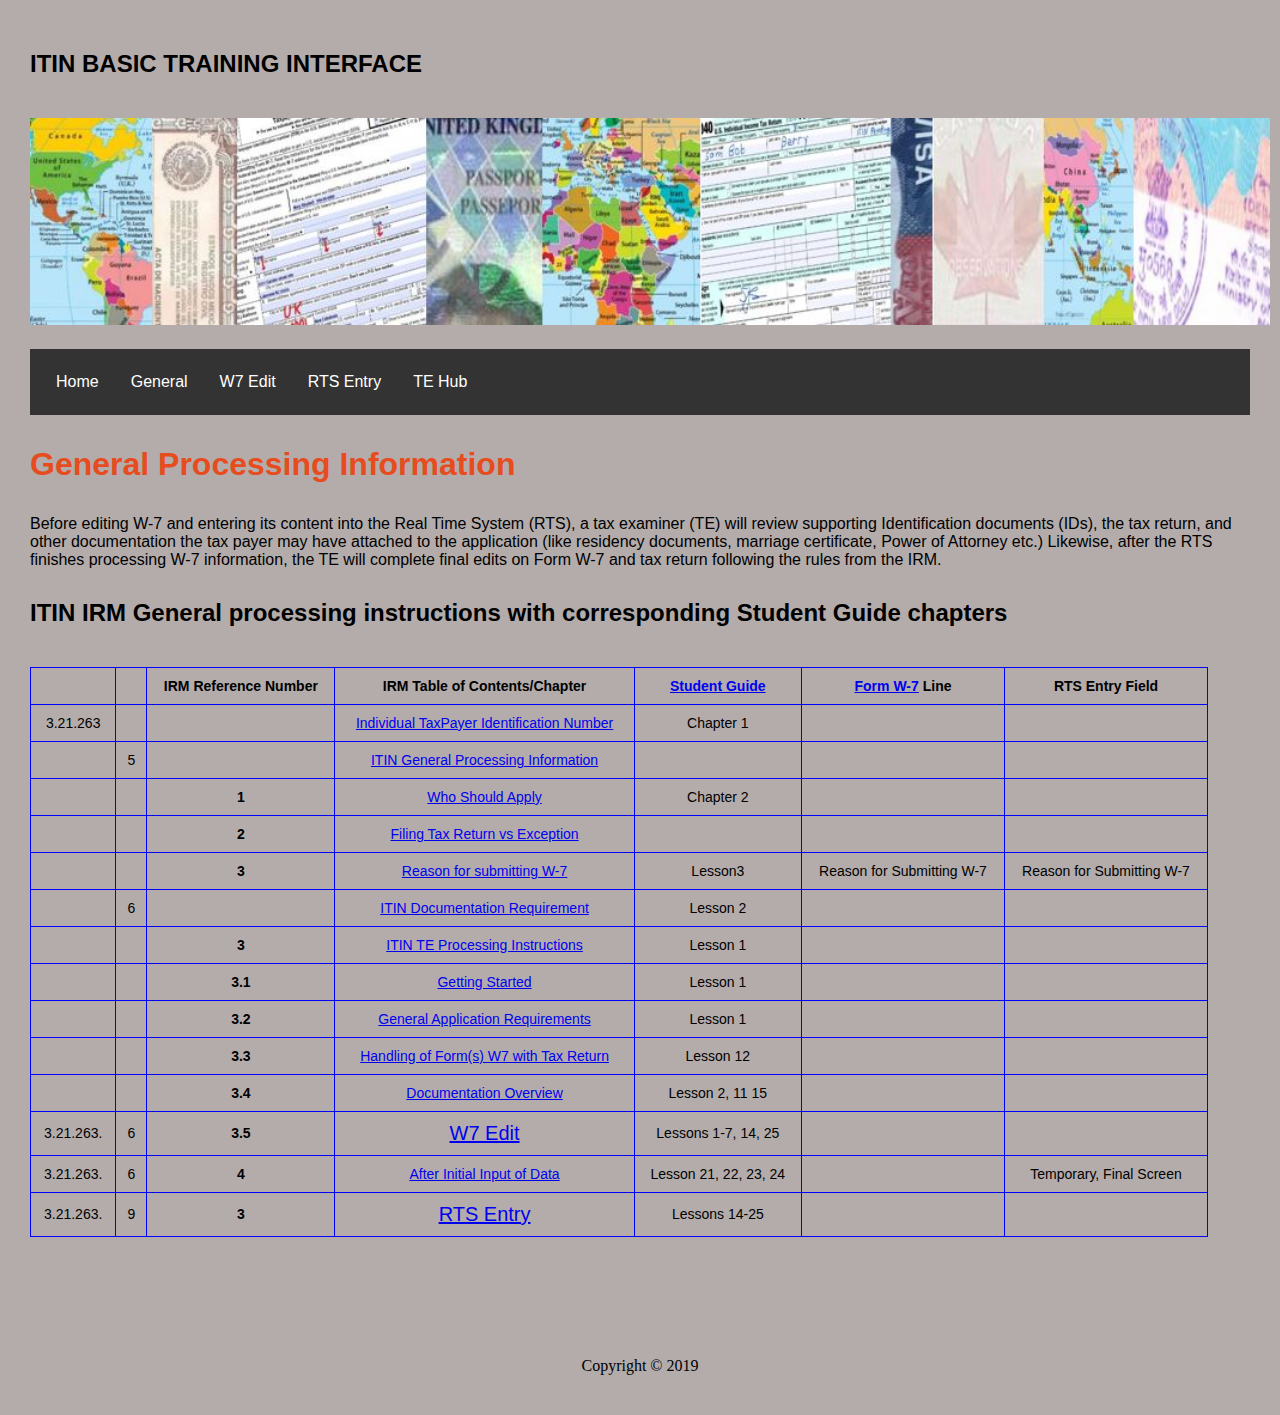
<file: edit1.html>
<!DOCTYPE html>
<html>
	<head>
		<title>ITIN Basic Training Interface</title>
		<link rel="stylesheet" href="IBT.css">
	</head>	
	<body>
	  <h2>ITIN BASIC TRAINING INTERFACE</h2>
	  <img src="Collage1.JPG" height="20%" width="100%">
      <ul class="nav-ul">
        <li><a href="index.html">Home</a></li>
		<li><a href="edit1.html">General</a></li>
        <li><a href="edit0.html">W7 Edit</a></li>
        <li><a href="entry.html">RTS Entry</a></li>
        <li><a href="tehub.html">TE Hub</a></li>
      </ul>
	  
			<h1>General Processing Information</h1>
			<p>Before editing W-7 and entering its content into the Real Time System (RTS), a tax examiner (TE) will review supporting Identification 
			documents (IDs), the tax return, and other documentation the tax payer may have attached to the application (like residency documents,
			marriage certificate, Power of Attorney etc.) Likewise, after the RTS finishes processing W-7 information, the TE will complete final edits
			on Form W-7 and tax return following the rules from the IRM.</p>
			<h2>ITIN IRM General processing instructions with corresponding Student Guide chapters</h2>

			<table>
				<tr>
					<th></th>
					<th></th>
					<th>IRM Reference Number</th>
					<th>IRM Table of Contents/Chapter</th>
					<th><a href="https://www.irs.gov">Student Guide</a></th>
					<th><a href="https://www.irs.gov">Form W-7</a> Line</th>
					<th>RTS Entry Field</>
				</tr>
				<tr>
					<td>3.21.263</td>
					<th></th>
					<td></td>
					<td><a href="https://www.irs.gov/">Individual TaxPayer Identification Number</a></td>
					<td>Chapter 1</td>
					<td></td>
					<td></td>
					
				</tr>
				<tr>
					<td></td>
					<td>5</td>
					<th></th>
					<td><a href="https://www.irs.gov/">ITIN General Processing Information</a></td>
					<td></td>
					<td></td>
					<td></td>
				</tr>
				<tr>
					<td></td>
					<td></td>
					<th>1</th>
					<td><a href="https://www.irs.gov/">Who Should Apply</a></td>
					<td>Chapter 2</td>
					<td></td>
					<td></td>
				</tr>
				<tr>
					<td></td>
					<td></td>
					<th>2</th>
					<td><a href="https://www.irs.gov/">Filing Tax Return vs Exception</a></td>
					<td></td>
					<td></td>
					<td></td>
				</tr>				
					<tr>
					<td></td>
					<td></td>
					<th>3</th>
					<td><a href="https://www.irs.gov/">Reason for submitting W-7</a></td>
					<td>Lesson3</td>
					<td>Reason for Submitting W-7</td>
					<td>Reason for Submitting W-7</td>
				</tr>
					
				<tr>
					<td></td>
					<td>6</td>
					<th></th>
					<td><a href="https://www.irs.gov/">ITIN Documentation Requirement</a></td>
					<td>Lesson 2</td>
					<td></td>
					<td></td>
				</tr>
				
				<tr>
					<td></td>
					<td></td>
					<th>3</th>
					<td><a href="https://www.irs.gov/">ITIN TE Processing Instructions</a></td>
					<td>Lesson 1</td>
					<td></td>
					<td></td>
				</tr>
								
				<tr>
					<td></td>
					<td></td>
					<th>3.1</th>
					<td><a href="https://www.irs.gov/">Getting Started</a></td>
					<td>Lesson 1</td>
					<td></td>
					<td></td>
				</tr>
								
				<tr>
					<td></td>
					<td></td>
					<th>3.2</th>
					<td><a href="https://www.irs.gov/">General Application Requirements</a></td>
					<td>Lesson 1</td>
					<td></td>
					<td></td>
				</tr>
								
				<tr>
					<td></td>
					<td></td>
					<th>3.3</th>
					<td><a href="https://www.irs.gov/">Handling of Form(s) W7 with Tax Return</a></td>
					<td>Lesson 12</td>
					<td></td>
					<td></td>
				</tr
								
				<tr>
					<td></td>
					<td></td>
					<th>3.4</th>
					<td><a href="https://www.irs.gov/">Documentation Overview</a></td>
					<td>Lesson 2, 11 15</td>
					<td></td>
					<td></td>
				</tr>
				
				<tr>
					<td>3.21.263.</td>
					<td>6</td>
					<th>3.5</th>
					<td><a href="https://www.irs.gov/"><div id="attention"><a href="edit0.html">W7 Edit</a></div></a></td>
					<td>Lessons 1-7, 14, 25</td>
					<td></td>
					<td></td>
				</tr>
				
				<tr>
					<td>3.21.263.</td>
					<td>6</td>
					<th>4</th>
					<td><a href="https://www.irs.gov/">After Initial Input of Data</a></td>
					<td>Lesson 21, 22, 23, 24</td>
					<td></td>
					<td>Temporary, Final Screen</td>
				</tr>
									<tr>
					<td>3.21.263.</td>
					<td>9</td>
					<th>3</th>
					<td><a href="https://www.irs.gov/"><div id="attention"><a href="entry.html">RTS Entry</a></td>
					<td>Lessons 14-25 </td>
					<td></td>
					<td></td>
				</tr>
				</table>

				
				<footer>Copyright &copy; 2019</footer>
				
				</body>
				
				</html>
</file>
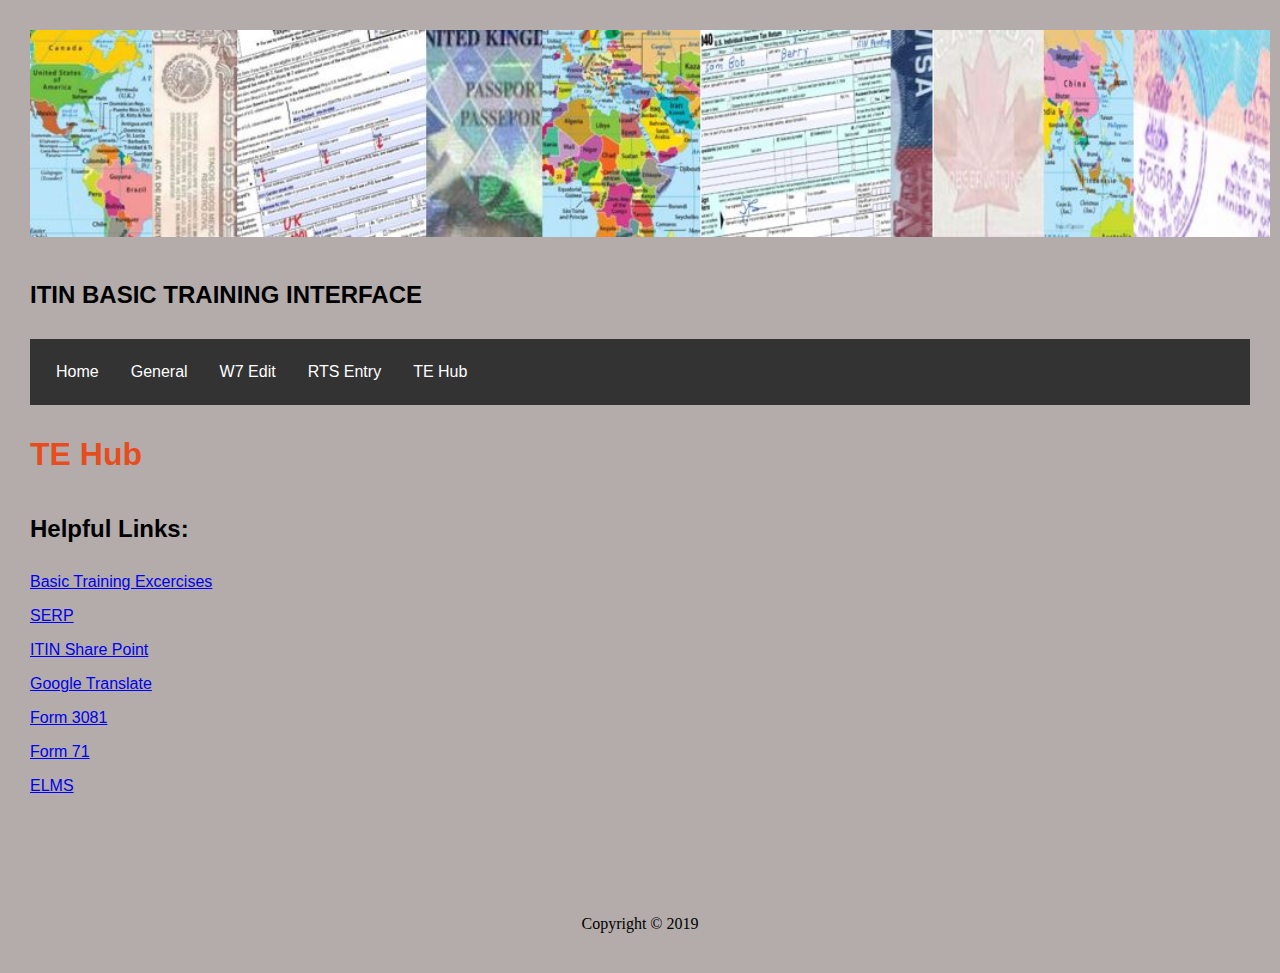
<file: tehub.html>
<!DOCTYPE html>
<html>
	<head>
		<title>ITIN Basic Training Interface</title>
		<img src="Collage1.JPG" height="20%" width="100%">
		<link rel="stylesheet" href="IBT.css">
	</head>	
	<body>
	  <h2>ITIN BASIC TRAINING INTERFACE</h2>
      <ul class="nav-ul">
        <li><a href="index.html">Home</a></li>
		<li><a href="edit1.html">General</a></li>
        <li><a href="edit0.html">W7 Edit</a></li>
        <li><a href="entry.html">RTS Entry</a></li>
        <li><a href="tehub.html">TE Hub</a></li>
      </ul>
	  
		<h1>TE Hub</h1>
		<h2>Helpful Links:</h2>
		
		
			<p><a href="https://www.irs.gov">Basic Training Excercises</a></p>
			<p><a href="https://www.irs.gov">SERP</a></p>
			<p><a href="https://www.irs.gov">ITIN Share Point</a></p>
			<p><a href="https://www.google.com/search?q=google+translate&rlz=1C1CHFX_enUS653US653&oq=google+tra&aqs=chrome.0.0j69i57j0l4.3974j0j4&sourceid=chrome&ie=UTF-8">Google Translate</a></p>
			<p><a href="https://www.irs.gov">Form 3081</a></p>
			<p><a href="https://www.irs.gov">Form 71</a></p>
			<p><a href="https://www.irs.gov">ELMS</a></p>
			
					<footer>Copyright &copy; 2019</footer>
		
	
		</body>

		
	</html>
</file>
<file: IBT.css>
ul {
  list-style-type: none;
  margin: 10px;
  padding: 10px;
  overflow: hidden;
  background-color: #333;
  font-family: sans-serif;
}

li {
  float: left;
}

li a {
  display: block;
  color: white;
  text-align: center;
  padding: 14px 16px;
  text-decoration: none;
}

/* Change the link color to #111 (black) on hover */
li a:hover {
  background-color: #111;
}

body {
	background-color: #b3acab;
	margin: 10px;
	padding: 10px;
}

h1 {
	font-family: sans-serif;
	color: #e64c1e;
	padding: 10px;
	}
	p {
		font-family: sans-serif;
		font-size: 16px;
		margin-left: 10px; 
		
	}
	
	h2 {
	font-family: sans-serif;
	color: black;
	padding: 10px;
	}

	
text {
	color: red;
	font-family: sans-serif;
}

table {
	
				border: 2px red;
				border-collapse: collapse;
				width: 95%;
				margin-left: 10px;
				margin-top: 30px;
}
				
			
			th, td {
				border: 1px solid blue;	
				padding: 10px;
				text-align: center;
				font-family: sans-serif;
				font-size: 14px;
			}

			
			
img {
	padding: 10px;
	
	
}

#attention {
	
	color: red;
	font-size: 20px;
	font-style: bold;
}



/* Container holding the image and the text */
.container {
  position: relative;
  text-align: center;
  color: black;

}

/* rts box */
.rts {
  position: absolute;
  bottom: 24%;
  left: 35%;

}

/* irm */
.irm {
  position: absolute;
  top: 18%;
  left: 40%;

}

/* TR */
.tax-return {
  position: absolute;
  top: 42%;
  left: 24%;

}

/* w7final */
.w7final {
  position: absolute;
  bottom: 24%;
  right: 33%;

}

/* Centered text */
.w7edit {
  position: absolute;
  bottom: 22%;
  left: 8%;

}

.ids {
  position: absolute;
  top: 43%;
  left: 5%;

}

.tax-returnfinal {
  position: absolute;
  top: 44%;
  right: 23%;

}

.prelim {
  position: absolute;
  top: 27%;
  left: 12%;

}

.w7input {
  position: absolute;
  bottom: 30%;
  left: 29%;

}

.dupl {
  position: absolute;
  top: 24%;
  left: 46%;

}

.temp {
  position: absolute;
  top: 44%;
  right: 33%;
}

.idrs {
  position: absolute;
  bottom: 29%;
  right: 20%;

}

.final {
  position: absolute;
  bottom: 5%;
  right: 10%;

}

/* W-7 Edit */	

.form {
	position: absolute;
	top: 2%;
	left: 17%;
}

.apltype {
	position: absolute;
	top: 8%;
	right: 25%;
}	

.reason {
	position: absolute;
	top: 14%;
	left: 15%;
}

.uscitres {
	position: absolute;
	top: 24%;
	left: 50%;
}

.nameA {
	position: absolute;
	top: 36%;
	left: 28%;
}

.nameB {
	position: absolute;
	top: 39%;
	left: 28%;
}

.mailing {
	position: absolute;
	top: 42%;
	left: 28%;
}

.foreign {
	position: absolute;
	bottom: 50%;
	left: 28%;
}

.birth {
	position: absolute;
	bottom: 43%;
	left: 28%;
}

.gender {
	position: absolute;
	bottom: 43%;
	right: 15%;
}

.coc {
	position: absolute;
	bottom: 40%;
	left: 28%;
}

.doe {
	position: absolute;
	bottom: 37%;
	right: 15%;
}

.docs {
	position: absolute;
	bottom: 35%;
	left: 28%;
}
	
.tin {
	position: absolute;
	bottom: 30%;
	left: 43%;
}

.signature {
	position: absolute;
	bottom: 13%;
	left: 28%;
}

.poa {
	position: absolute;
	bottom: 10%;
	right: 15%;
}



	
.tooltip {
  position: relative;
  display: inline-block;
  border-bottom: 1px dotted black;
}

.tooltip .tooltiptext {
  visibility: hidden;
  width: 170px;
  background-color: black;
  color: #fff;
  text-align: center;
  border-radius: 6px;
  padding: 5px 0;

  /* Position the tooltip */
  position: absolute;
  z-index: 1;
}

.tooltip:hover .tooltiptext {
  visibility: visible;
}

footer {
         text-align: center;
         padding: 20px;
		margin-top: 100px;
}
</file>
